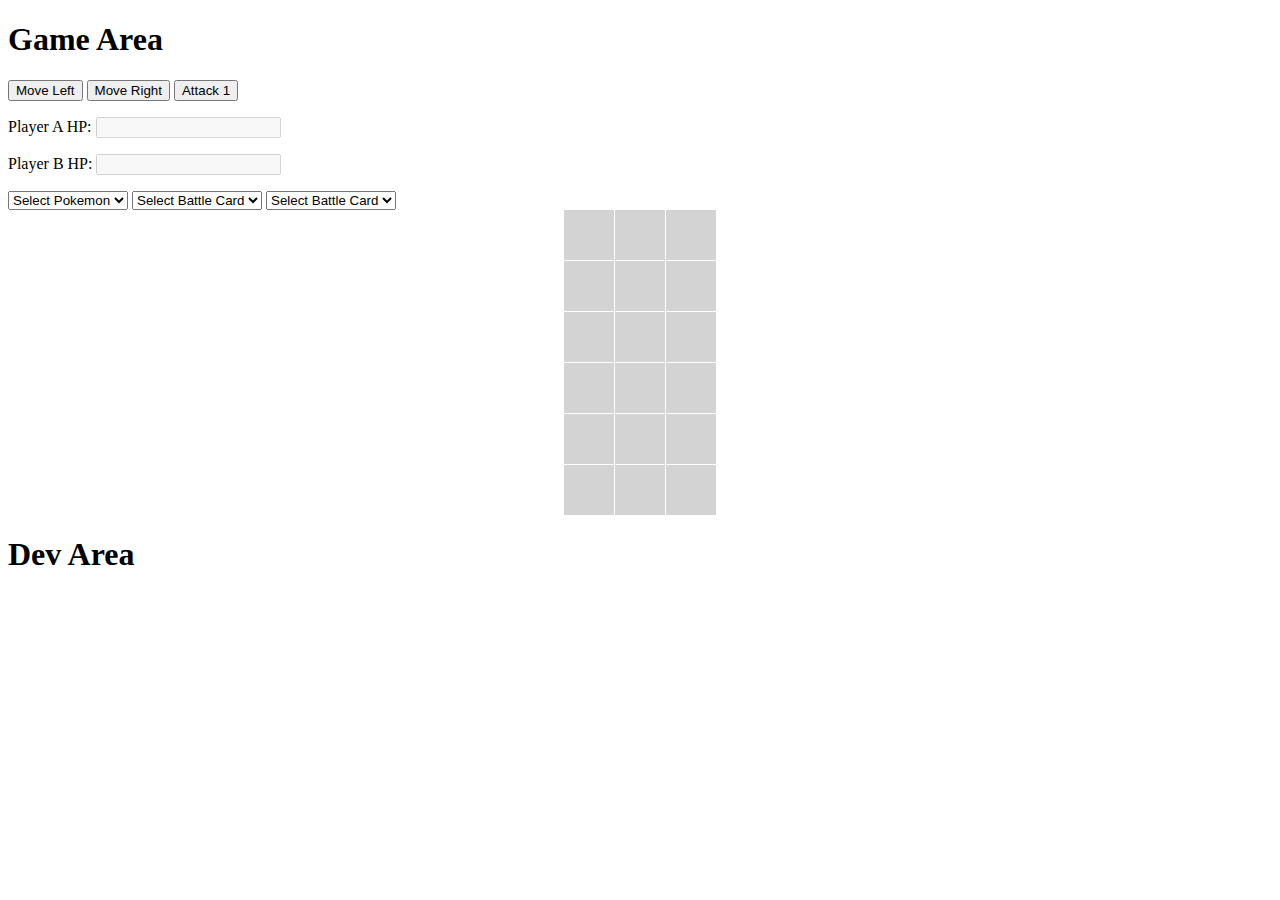
<file: pkmn star force index (single file).html>
<!DOCTYPE html>
<html>
<head>
    <style>
    #game-board {
        display: grid;
        grid-template-columns: repeat(3, 50px);
        grid-template-rows: repeat(6, 50px);
        gap: 1px;
        margin: auto;
        width: max-content;
    }

    .square {
        width: 50px;
        height: 50px;
        background-color: lightgray;
        display: flex;
        align-items: center;
        justify-content: center;
        position: relative;
        font-size: 24px;
    }
    </style>
<title>Pokemon Star Force</title>
</head>
<body>
    <div id="game-area">
        <h1>Game Area</h1>
        <div id="game-controls">
            <button onclick="serverMovePlayerLeft()">Move Left</button>
            <button onclick="serverMovePlayerRight()">Move Right</button>
            <button onclick="serverAttack1()">Attack 1</button>
            <p>Player A HP: <input type="number" id="uiPlayerAHP" disabled></p>
            <p>Player B HP: <input type="number" id="uiPlayerBHP" disabled></p>
            <select id="uiPlayerAPokemon" onchange="clientSelectPokemon(), serverPlayer1PokemonHP()">
                <option disabled selected>Select Pokemon</option>
                <option value="bulbasaur">Bulbasaur</option>
                <option value="squirtle">Squirtle</option>
                <option value="charmander">Charmander</option>
            </select>
            <select id="uiAttack1Select" onchange="serverSelectAttack1()">
                <option disabled selected>Select Battle Card</option>
                <option value="Cannon">Cannon</option>
                <option value="Sword">Sword</option>
            </select>
            <select id="uiAttack2Select" onchange="serverSelectAttack2()">
                <option disabled selected>Select Battle Card</option>
                <option value="Cannon">Cannon</option>
                <option value="Sword">Sword</option>
            </select>
        </div>
        <div id="game-board">
            <div class="square" id="square-0-0"></div>
            <div class="square" id="square-0-1"></div>
            <div class="square" id="square-0-2"></div>
            <div class="square" id="square-1-0"></div>
            <div class="square" id="square-1-1"></div>
            <div class="square" id="square-1-2"></div>
            <div class="square" id="square-2-0"></div>
            <div class="square" id="square-2-1"></div>
            <div class="square" id="square-2-2"></div>
            <div class="square" id="square-3-0"></div>
            <div class="square" id="square-3-1"></div>
            <div class="square" id="square-3-2"></div>
            <div class="square" id="square-4-0"></div>
            <div class="square" id="square-4-1"></div>
            <div class="square" id="square-4-2"></div>
            <div class="square" id="square-5-0"></div>
            <div class="square" id="square-5-1"></div>
            <div class="square" id="square-5-2"></div>
        </div>
    </div>
    <div id="dev-area">
        <h1>Dev Area</h1>
        <pre id="uiGameStatus"></pre>
    </div>
    <script>
        var GameStatus = {
            "playerA": {
                hp: null,
                pokemon: "bulbasaur",
                position: {
                    x: 0,
                    y: 5
                },
                attack1: {
                    battlecard: null,
                    active: true,
                    damage: 0,
                    delay: 0,
                    cooldown: 0
                },
                attack2: {
                    battlecard: null,
                    active: true,
                    damage: 0,
                    delay: 0,
                    cooldown: 0
                }
            },
            "playerB": {
                hp: null,
                pokemon: "squirtle",
                position: {
                    x: 2,
                    y: 0
                }
            }
        }
        
        const pokedex = {
            "bulbasaur": {
                hp: 450
            },
            "squirtle": {
                hp: 550
            },
            "charmander": {
                hp: 500
            }
        }

        const BattleCardLibrary = {
            "Cannon": {
                damage: 60,
                delay: 400,
                cooldown: 3000
            },
            "Sword": {
                damage: 80,
                delay: 200,
                cooldown: 4000
            }
        }

        function clientSelectPokemon() {
            GameStatus.playerA.pokemon = document.getElementById("uiPlayerAPokemon").value;
            document.getElementById("uiPlayerAPokemon").disabled = true;
        }
        
        function serverPlayer1PokemonHP() {
            const PlayerASelectedPokemon = GameStatus.playerA.pokemon;
            const PlayerAHP = pokedex[PlayerASelectedPokemon]?.hp || 'Unknown';
            GameStatus.playerA.hp = PlayerAHP;
            const PlayerBSelectedPokemon = GameStatus.playerB.pokemon;
            const PlayerBHP = pokedex[PlayerBSelectedPokemon]?.hp || 'Unknown';
            GameStatus.playerB.hp = PlayerBHP;
        }

        function clientPlayerHP() {
            document.getElementById('uiPlayerAHP').value = GameStatus.playerA.hp;
            document.getElementById('uiPlayerBHP').value = GameStatus.playerB.hp;
        }

        function serverMovePlayerRight() {
            if (GameStatus.playerA.position.x <2) {
                GameStatus.playerA.position.x = GameStatus.playerA.position.x + 1
            } 
        }

        function serverMovePlayerLeft() {
            if (GameStatus.playerA.position.x > 0) {
                GameStatus.playerA.position.x = GameStatus.playerA.position.x - 1
            } 
        }

        function serverSelectAttack2() {
            var selectedBattleCard = document.getElementById('uiAttack2Select').value;
            GameStatus.playerA.attack2.battlecard = selectedBattleCard;
            if (selectedBattleCard && BattleCardLibrary[selectedBattleCard]) {
                const cardData = BattleCardLibrary[selectedBattleCard];
                GameStatus.playerA.attack2.damage = cardData.damage;
                GameStatus.playerA.attack2.delay = cardData.delay;
                GameStatus.playerA.attack2.cooldown = cardData.cooldown;
            }
            document.getElementById("uiAttack2Select").disabled = true;
        } 

        function serverSelectAttack1() {
            var selectedBattleCard = document.getElementById('uiAttack1Select').value;
            GameStatus.playerA.attack1.battlecard = selectedBattleCard;
            if (selectedBattleCard && BattleCardLibrary[selectedBattleCard]) {
                const cardData = BattleCardLibrary[selectedBattleCard];
                GameStatus.playerA.attack1.damage = cardData.damage;
                GameStatus.playerA.attack1.delay = cardData.delay;
                GameStatus.playerA.attack1.cooldown = cardData.cooldown;
            }
            document.getElementById("uiAttack1Select").disabled = true;
        } 

        // Work in progress here:
        function serverAttack1() {
            if (GameStatus.playerA.attack1.active = true) {
                GameStatus.playerA.attack1.active = false;
                setTimeout(() => {
                    if (GameStatus.playerA.position.x === GameStatus.playerB.position.x) {
                        GameStatus.playerB.hp -= GameStatus.playerA.attack1.damage;
                        if (GameStatus.playerB.hp < 0) GameStatus.playerB.hp = 0;
                    }
                }, GameStatus.playerA.attack1.delay);
                setTimeout(function() {
                    GameStatus.playerA.attack1.active = true;
                }, GameStatus.playerA.attack1.cooldown);
            }
        }

        function clientPlayerPosition() {
            document.querySelectorAll('.square').forEach(square => {
                square.innerHTML = '';
            });
            const playerASquare = document.getElementById(`square-${GameStatus.playerA.position.y}-${GameStatus.playerA.position.x}`);
            var playerAImg = document.createElement('img');
            playerAImg.src = "https://img.pokemondb.net/sprites/black-white/anim/back-normal/" + GameStatus.playerA.pokemon + ".gif";
            playerAImg.classList.add('player-image');
            playerASquare.appendChild(playerAImg);
            const playerBSquare = document.getElementById(`square-${GameStatus.playerB.position.y}-${GameStatus.playerB.position.x}`);
            var playerBImg = document.createElement('img');
            playerBImg.src = "https://img.pokemondb.net/sprites/black-white/anim/normal/" + GameStatus.playerB.pokemon + ".gif";;
            playerBImg.classList.add('player-image');
            playerBSquare.appendChild(playerBImg);
        }

        function clientRender() {
            clientPlayerPosition();
            clientPlayerHP();
        }
        
        document.getElementById('game-controls').addEventListener("click", clientDisplayDevGameStatus);
        document.getElementById('game-controls').addEventListener("change", clientDisplayDevGameStatus);

        function clientDisplayDevGameStatus() {
            const gameStatusJson = JSON.stringify(GameStatus, null, 2);
            const preElement = document.getElementById('uiGameStatus');
            preElement.textContent = gameStatusJson;
            clientRender();
        }
    </script>
</body>
</html>
</file>
